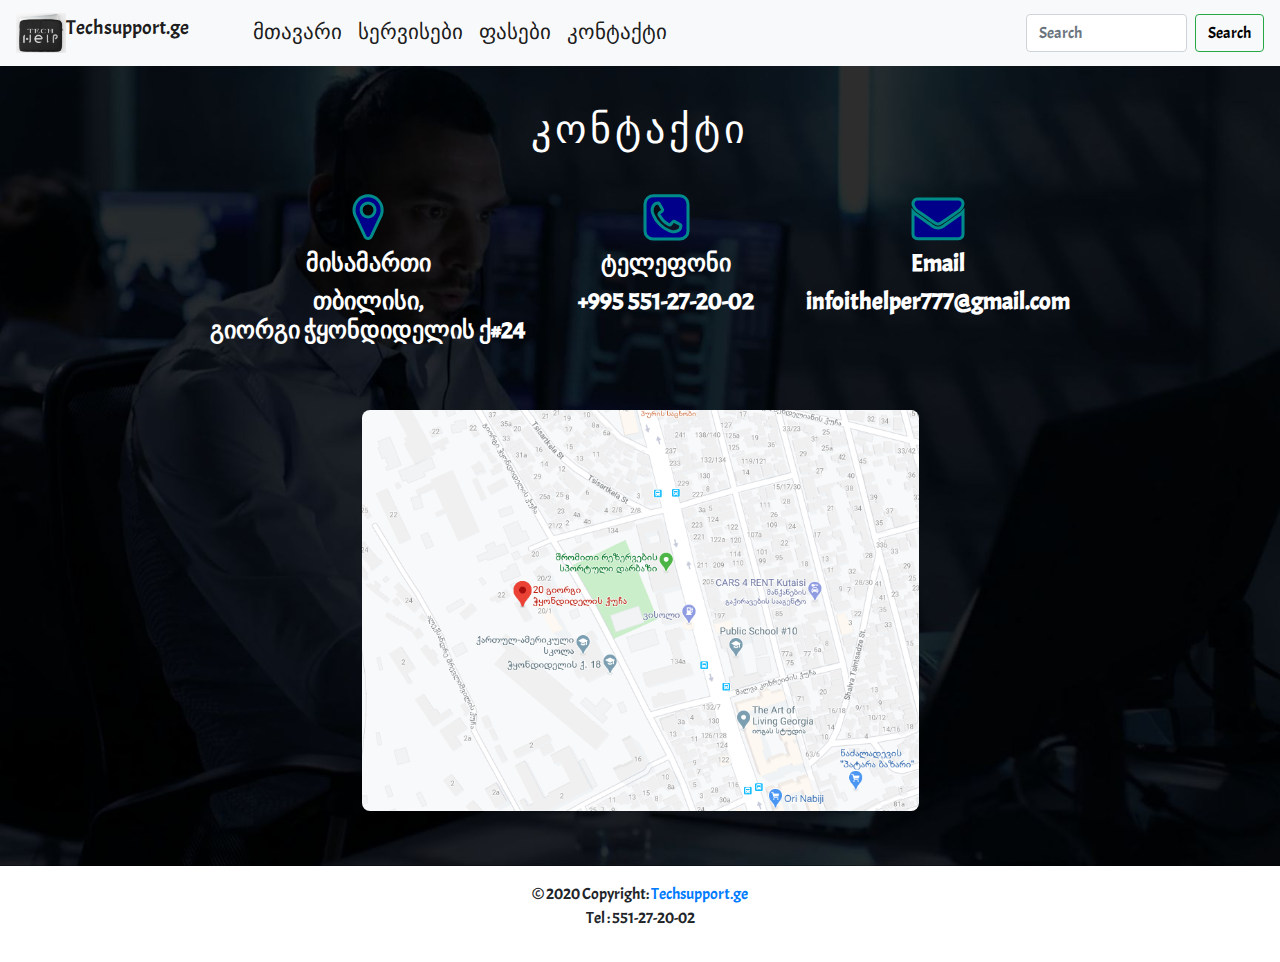
<file: contact.html>
<!DOCTYPE html>
<html lang="en">
<head>
    <meta charset="UTF-8">
    <meta name="viewport" content="width=device-width, initial-scale=1.0">
    <title>contact</title>
    <link href="https://stackpath.bootstrapcdn.com/font-awesome/4.7.0/css/font-awesome.min.css" rel="stylesheet" integrity="sha384-wvfXpqpZZVQGK6TAh5PVlGOfQNHSoD2xbE+QkPxCAFlNEevoEH3Sl0sibVcOQVnN" crossorigin="anonymous">
    <link href="https://fonts.googleapis.com/css2?family=Acme&display=swap" rel="stylesheet">
    <link rel="stylesheet" href="https://stackpath.bootstrapcdn.com/bootstrap/4.3.1/css/bootstrap.min.css" >
    <link rel="stylesheet" type="text/css" href="css/contact.css">
</head>
<body>
    <!--header-->
  <nav class="navbar navbar-expand-lg navbar-light bg-light">
    <button class="navbar-toggler" type="button" data-toggle="collapse" data-target="#navbarTogglerDemo03" aria-controls="navbarTogglerDemo03" aria-expanded="false" aria-label="Toggle navigation">
      <span class="navbar-toggler-icon"></span>
    </button>
    <a class="navbar-brand" href="index.html"><img src="images/logo.jpg">Techsupport.ge </a>
    
    <div class="collapse navbar-collapse" id="navbarTogglerDemo03">
      <ul  class="navbar-nav mr-auto mt-2 mt-lg-0">
        <li class="nav-item active">
          <a id="soso2" class="nav-link" href="index.html">მთავარი <span class="sr-only">(current)</span></a> </li>
        <li class="nav-item active">
          <a id="soso3" class="nav-link" href="services.html">სერვისები<span class="sr-only">(current)</span></a>
        <li class="nav-item active">
          <a  id="soso4"class="nav-link" href="pricing.html">ფასები <span class="sr-only">(current)</span></a>
        <li class="nav-item active">
          <a  id="soso5"class="nav-link" href="contact.html">კონტაქტი <span class="sr-only">(current)</span></a>
        
      </ul>
      <form class="form-inline my-2 my-lg-0">
        <input id="soso1" class="form-control mr-sm-2"  type="search" placeholder="Search" aria-label="Search">
        <button id="soso" class="btn btn-outline-success my-2 my-sm-0" type="submit">Search</button>
      </form>
    </div>
  </nav>

<!--contact-->




<div class="contact">

<h1>კონტაქტი</h1>
<div class="container">
    <div class="box">
        <div class="icon">
            <i class="fa fa-map-marker" style="font-size:50px;" aria-hidden="true"></i>
            <h4>მისამართი</h4>
            <h4>თბილისი, <br> გიორგი ჭყონდიდელის ქ#24</h4>
            

        </div>
    </div>
    <div class="box">
        <div class="icon">
            <i class="fa fa-phone-square" style="font-size:50px;" aria-hidden="true"></i>
            <h4>ტელეფონი</h4>
            <h4>+995 551-27-20-02</h4>
            

            
        </div>
    </div>
    <div class="box">
        <div class="icon">
            <i class="fa fa-envelope" aria-hidden="true" style="font-size:50px;"></i>
            <h4>Email</h4>
            <h4 >infoithelper777@gmail.com</h4>
            

        </div>
    </div>
  
</div>
<img src="images/map.png" alt="map" > 

</div>









<footer class="page-footer font-small blue">

    <!-- Copyright -->
    <div  class="footer-copyright text-center py-3">© 2020 Copyright:
      <a href="#"> Techsupport.ge </a>
      <p>Tel :  551-27-20-02</p>
    </div>
    <!-- Copyright -->
  
  </footer>
  <!-- Footer -->






  
</body>

<script src="https://code.jquery.com/jquery-3.3.1.slim.min.js" integrity="sha384-q8i/X+965DzO0rT7abK41JStQIAqVgRVzpbzo5smXKp4YfRvH+8abtTE1Pi6jizo" crossorigin="anonymous"></script>
<script src="https://cdnjs.cloudflare.com/ajax/libs/popper.js/1.14.7/umd/popper.min.js" integrity="sha384-UO2eT0CpHqdSJQ6hJty5KVphtPhzWj9WO1clHTMGa3JDZwrnQq4sF86dIHNDz0W1" crossorigin="anonymous"></script>
<script src="https://stackpath.bootstrapcdn.com/bootstrap/4.3.1/js/bootstrap.min.js" integrity="sha384-JjSmVgyd0p3pXB1rRibZUAYoIIy6OrQ6VrjIEaFf/nJGzIxFDsf4x0xIM+B07jRM" crossorigin="anonymous"></script>

</html>
</file>
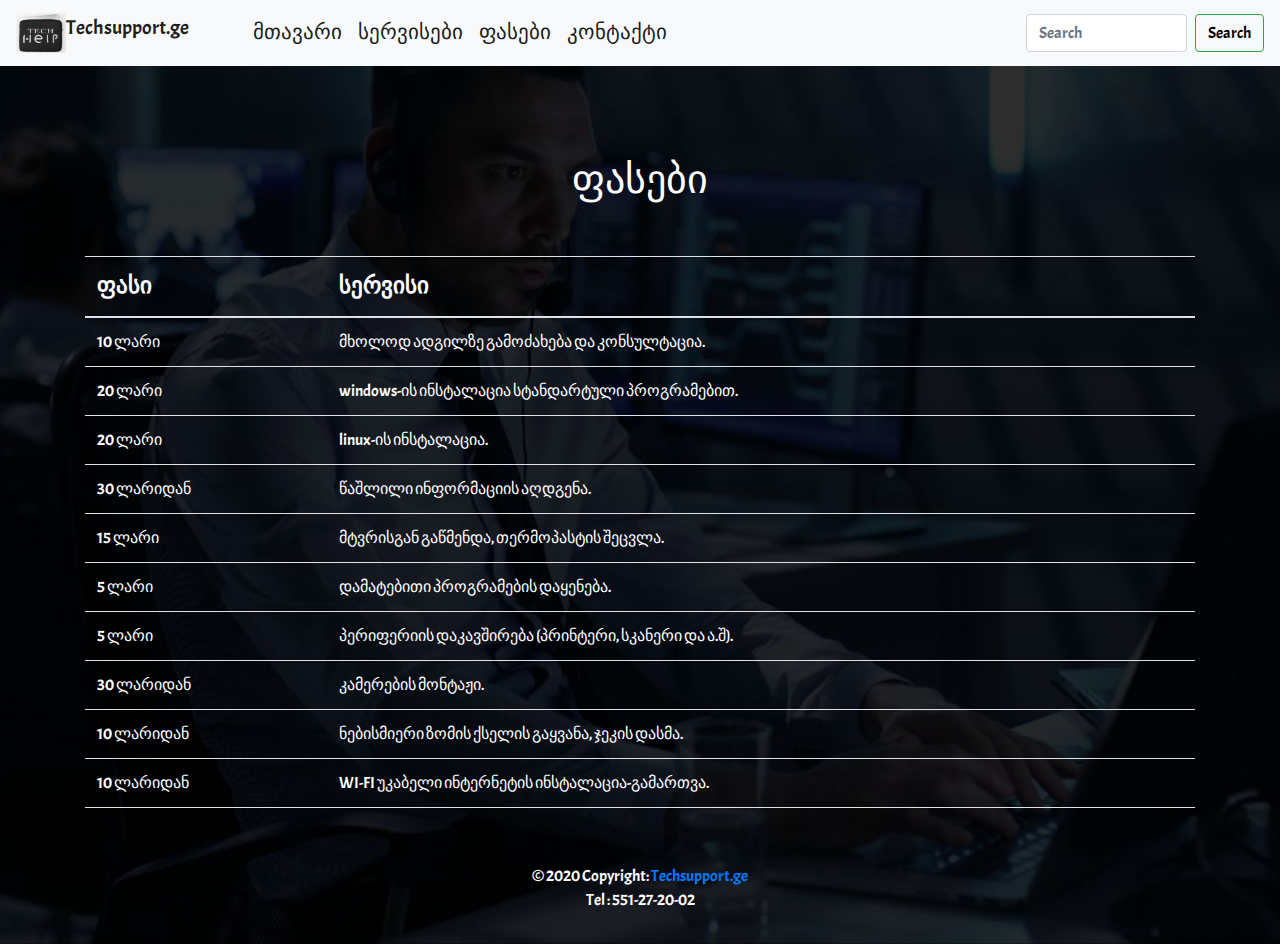
<file: pricing.html>
<!DOCTYPE html>
<html lang="en">
<head>
    <meta charset="UTF-8">
    <meta name="viewport" content="width=device-width, initial-scale=1.0">
    <title>priceing</title>
    <link href="https://fonts.googleapis.com/css2?family=Acme&display=swap" rel="stylesheet">
    <link rel="stylesheet" href="https://stackpath.bootstrapcdn.com/bootstrap/4.3.1/css/bootstrap.min.css" >
    <link rel="stylesheet" type="text/css" href="css/pricing.css">
</head>
<body>
    <!--header-->
  <nav class="navbar navbar-expand-lg navbar-light bg-light">
    <button class="navbar-toggler" type="button" data-toggle="collapse" data-target="#navbarTogglerDemo03" aria-controls="navbarTogglerDemo03" aria-expanded="false" aria-label="Toggle navigation">
      <span class="navbar-toggler-icon"></span>
    </button>
    <a class="navbar-brand" href="index.html"><img src="images/logo.jpg">Techsupport.ge </a>
    
    <div class="collapse navbar-collapse" id="navbarTogglerDemo03">
      <ul  class="navbar-nav mr-auto mt-2 mt-lg-0">
        <li class="nav-item active">
          <a id="soso2" class="nav-link" href="index.html">მთავარი <span class="sr-only">(current)</span></a> </li>
        <li class="nav-item active">
          <a id="soso3" class="nav-link" href="services.html">სერვისები<span class="sr-only">(current)</span></a>
        <li class="nav-item active">
          <a  id="soso4"class="nav-link" href="pricing.html">ფასები <span class="sr-only">(current)</span></a>
        <li class="nav-item active">
          <a  id="soso5"class="nav-link" href="contact.html">კონტაქტი <span class="sr-only">(current)</span></a>
        
      </ul>
      <form class="form-inline my-2 my-lg-0">
        <input id="soso1" class="form-control mr-sm-2"  type="search" placeholder="Search" aria-label="Search">
        <button id="soso" class="btn btn-outline-success my-2 my-sm-0" type="submit">Search</button>
      </form>
    </div>
  </nav>

<!--priceing-->

<div class="root">
<div class="hash">
    <h1>ფასები</h1>
</div>

<div class="container">
               
    <table class="table table-striped">
      <thead>
        <tr>
          <th style="font-size: 23px;">ფასი</th>
          
          <th style="font-size: 23px;">სერვისი</th>
        </tr>
      </thead>
      <tbody>
        <tr>
          <td>10 ლარი</td>
       
          <td>მხოლოდ ადგილზე გამოძახება და კონსულტაცია.</td>
        </tr>
        <tr>
          <td>20 ლარი</td>
          
          <td>windows-ის ინსტალაცია სტანდარტული პროგრამებით.</td>
        </tr>
        <tr>
          <td>20 ლარი</td>
          
          <td>linux-ის ინსტალაცია.</td>
        </tr>
        <tr>
          <td>30 ლარიდან</td>
          
          <td>წაშლილი ინფორმაციის აღდგენა.</td>
        </tr>
        <tr>
          <td>15 ლარი</td>
          
          <td>მტვრისგან გაწმენდა, თერმოპასტის შეცვლა.</td>
        </tr>
        <tr>
          <td>5 ლარი</td>
          
          <td>დამატებითი პროგრამების დაყენება.</td>
        </tr>
        <tr>
          <td>5 ლარი</td>
          
          <td>პერიფერიის დაკავშირება (პრინტერი, სკანერი და ა.შ).</td>
        </tr>
        <tr>
          <td>30 ლარიდან</td>
          
          <td>კამერების მონტაჟი.</td>
        </tr>
        
        <tr>
          <td>10 ლარიდან</td>
          
          <td>ნებისმიერი ზომის ქსელის გაყვანა, ჯეკის დასმა.</td>
        </tr>
        <tr>
          <td>10 ლარიდან</td>
          
          <td>WI-FI უკაბელი ინტერნეტის ინსტალაცია-გამართვა.</td>
        </tr>
        <tr>
          <td></td>
          
          <td></td>
        </tr>

      </tbody>
    </table>
  </div>
  

</div>



















<footer class="page-footer font-small blue">

    <!-- Copyright -->
    <div  class="footer-copyright text-center py-3" style="color: #fff;">© 2020 Copyright:
      <a  href="#"> Techsupport.ge </a>
      <p>Tel :  551-27-20-02</p>
    </div>
    <!-- Copyright -->
  
  </footer>
  <!-- Footer -->






</body>

<script src="https://code.jquery.com/jquery-3.3.1.slim.min.js" integrity="sha384-q8i/X+965DzO0rT7abK41JStQIAqVgRVzpbzo5smXKp4YfRvH+8abtTE1Pi6jizo" crossorigin="anonymous"></script>
<script src="https://cdnjs.cloudflare.com/ajax/libs/popper.js/1.14.7/umd/popper.min.js" integrity="sha384-UO2eT0CpHqdSJQ6hJty5KVphtPhzWj9WO1clHTMGa3JDZwrnQq4sF86dIHNDz0W1" crossorigin="anonymous"></script>
<script src="https://stackpath.bootstrapcdn.com/bootstrap/4.3.1/js/bootstrap.min.js" integrity="sha384-JjSmVgyd0p3pXB1rRibZUAYoIIy6OrQ6VrjIEaFf/nJGzIxFDsf4x0xIM+B07jRM" crossorigin="anonymous"></script>

</html>
</file>
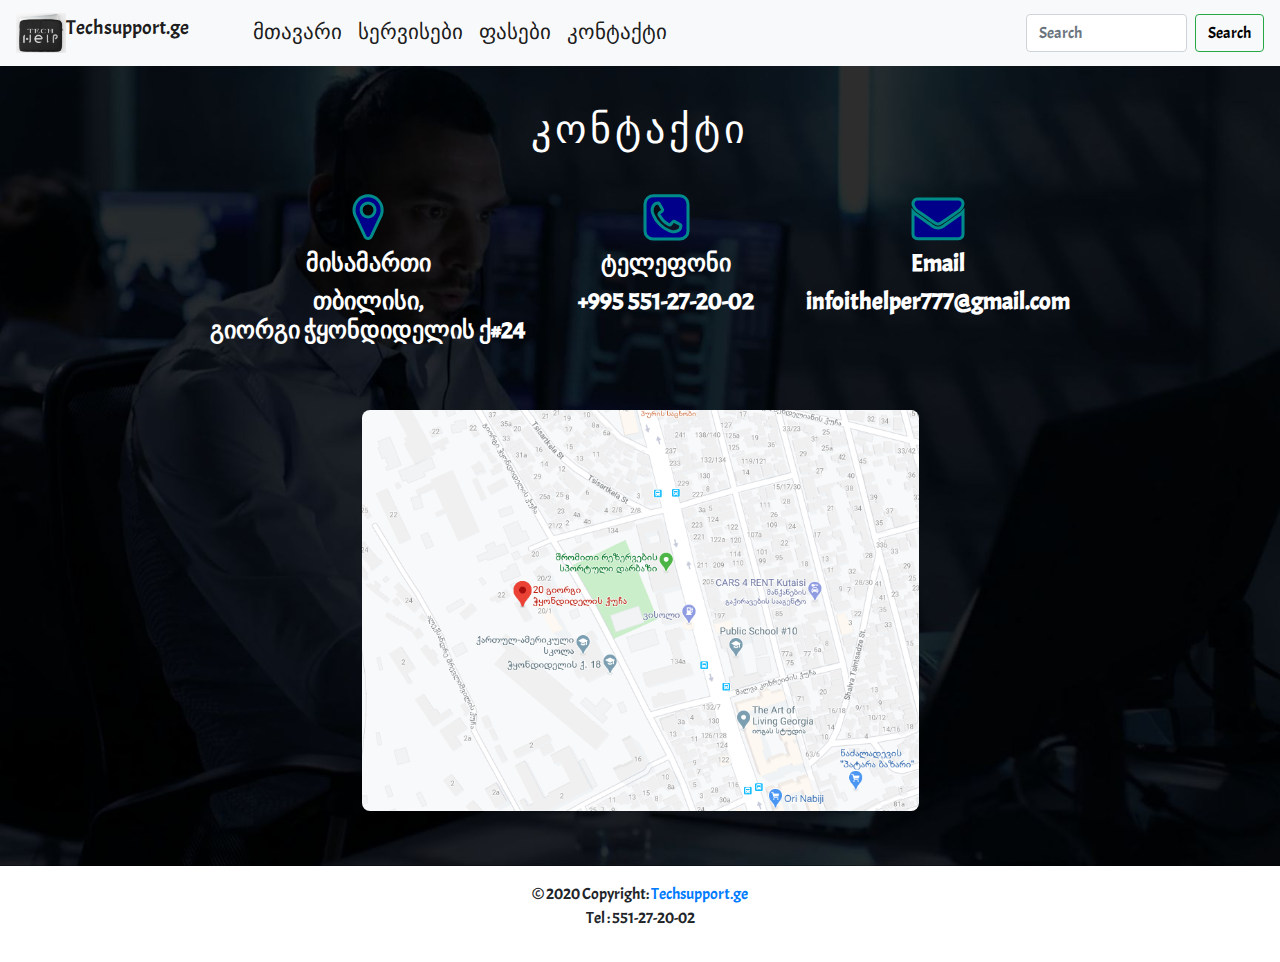
<file: techsupport.ge/contact.html>
<!DOCTYPE html>
<html lang="en">
<head>
    <meta charset="UTF-8">
    <meta name="viewport" content="width=device-width, initial-scale=1.0">
    <title>contact</title>
    <link href="https://stackpath.bootstrapcdn.com/font-awesome/4.7.0/css/font-awesome.min.css" rel="stylesheet" integrity="sha384-wvfXpqpZZVQGK6TAh5PVlGOfQNHSoD2xbE+QkPxCAFlNEevoEH3Sl0sibVcOQVnN" crossorigin="anonymous">
    <link href="https://fonts.googleapis.com/css2?family=Acme&display=swap" rel="stylesheet">
    <link rel="stylesheet" href="https://stackpath.bootstrapcdn.com/bootstrap/4.3.1/css/bootstrap.min.css" >
    <link rel="stylesheet" type="text/css" href="css/contact.css">
</head>
<body>
    <!--header-->
  <nav class="navbar navbar-expand-lg navbar-light bg-light">
    <button class="navbar-toggler" type="button" data-toggle="collapse" data-target="#navbarTogglerDemo03" aria-controls="navbarTogglerDemo03" aria-expanded="false" aria-label="Toggle navigation">
      <span class="navbar-toggler-icon"></span>
    </button>
    <a class="navbar-brand" href="main.html"><img src="images/logo.jpg">Techsupport.ge </a>
    
    <div class="collapse navbar-collapse" id="navbarTogglerDemo03">
      <ul  class="navbar-nav mr-auto mt-2 mt-lg-0">
        <li class="nav-item active">
          <a id="soso2" class="nav-link" href="main.html">მთავარი <span class="sr-only">(current)</span></a> </li>
        <li class="nav-item active">
          <a id="soso3" class="nav-link" href="services.html">სერვისები<span class="sr-only">(current)</span></a>
        <li class="nav-item active">
          <a  id="soso4"class="nav-link" href="pricing.html">ფასები <span class="sr-only">(current)</span></a>
        <li class="nav-item active">
          <a  id="soso5"class="nav-link" href="contact.html">კონტაქტი <span class="sr-only">(current)</span></a>
        
      </ul>
      <form class="form-inline my-2 my-lg-0">
        <input id="soso1" class="form-control mr-sm-2"  type="search" placeholder="Search" aria-label="Search">
        <button id="soso" class="btn btn-outline-success my-2 my-sm-0" type="submit">Search</button>
      </form>
    </div>
  </nav>

<!--contact-->




<div class="contact">

<h1>კონტაქტი</h1>
<div class="container">
    <div class="box">
        <div class="icon">
            <i class="fa fa-map-marker" style="font-size:50px;" aria-hidden="true"></i>
            <h4>მისამართი</h4>
            <h4>თბილისი, <br> გიორგი ჭყონდიდელის ქ#24</h4>
            

        </div>
    </div>
    <div class="box">
        <div class="icon">
            <i class="fa fa-phone-square" style="font-size:50px;" aria-hidden="true"></i>
            <h4>ტელეფონი</h4>
            <h4>+995 551-27-20-02</h4>
            

            
        </div>
    </div>
    <div class="box">
        <div class="icon">
            <i class="fa fa-envelope" aria-hidden="true" style="font-size:50px;"></i>
            <h4>Email</h4>
            <h4 >infoithelper777@gmail.com</h4>
            

        </div>
    </div>
  
</div>
<img src="images/map.png" alt="map" > 

</div>









<footer class="page-footer font-small blue">

    <!-- Copyright -->
    <div  class="footer-copyright text-center py-3">© 2020 Copyright:
      <a href="#"> Techsupport.ge </a>
      <p>Tel :  551-27-20-02</p>
    </div>
    <!-- Copyright -->
  
  </footer>
  <!-- Footer -->






  
</body>

<script src="https://code.jquery.com/jquery-3.3.1.slim.min.js" integrity="sha384-q8i/X+965DzO0rT7abK41JStQIAqVgRVzpbzo5smXKp4YfRvH+8abtTE1Pi6jizo" crossorigin="anonymous"></script>
<script src="https://cdnjs.cloudflare.com/ajax/libs/popper.js/1.14.7/umd/popper.min.js" integrity="sha384-UO2eT0CpHqdSJQ6hJty5KVphtPhzWj9WO1clHTMGa3JDZwrnQq4sF86dIHNDz0W1" crossorigin="anonymous"></script>
<script src="https://stackpath.bootstrapcdn.com/bootstrap/4.3.1/js/bootstrap.min.js" integrity="sha384-JjSmVgyd0p3pXB1rRibZUAYoIIy6OrQ6VrjIEaFf/nJGzIxFDsf4x0xIM+B07jRM" crossorigin="anonymous"></script>

</html>
</file>
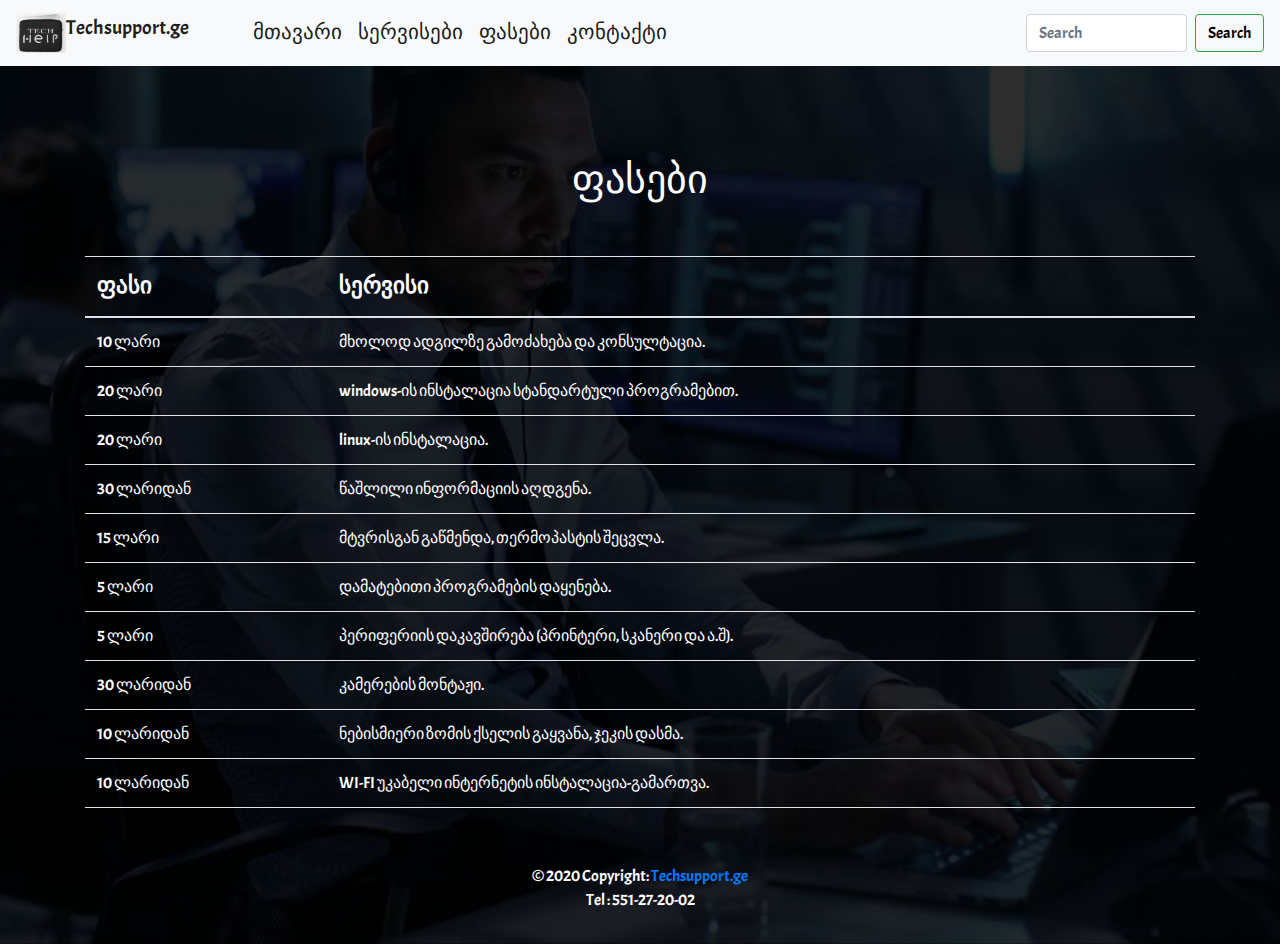
<file: techsupport.ge/pricing.html>
<!DOCTYPE html>
<html lang="en">
<head>
    <meta charset="UTF-8">
    <meta name="viewport" content="width=device-width, initial-scale=1.0">
    <title>priceing</title>
    <link href="https://fonts.googleapis.com/css2?family=Acme&display=swap" rel="stylesheet">
    <link rel="stylesheet" href="https://stackpath.bootstrapcdn.com/bootstrap/4.3.1/css/bootstrap.min.css" >
    <link rel="stylesheet" type="text/css" href="css/pricing.css">
</head>
<body>
    <!--header-->
  <nav class="navbar navbar-expand-lg navbar-light bg-light">
    <button class="navbar-toggler" type="button" data-toggle="collapse" data-target="#navbarTogglerDemo03" aria-controls="navbarTogglerDemo03" aria-expanded="false" aria-label="Toggle navigation">
      <span class="navbar-toggler-icon"></span>
    </button>
    <a class="navbar-brand" href="main.html"><img src="images/logo.jpg">Techsupport.ge </a>
    
    <div class="collapse navbar-collapse" id="navbarTogglerDemo03">
      <ul  class="navbar-nav mr-auto mt-2 mt-lg-0">
        <li class="nav-item active">
          <a id="soso2" class="nav-link" href="main.html">მთავარი <span class="sr-only">(current)</span></a> </li>
        <li class="nav-item active">
          <a id="soso3" class="nav-link" href="services.html">სერვისები<span class="sr-only">(current)</span></a>
        <li class="nav-item active">
          <a  id="soso4"class="nav-link" href="pricing.html">ფასები <span class="sr-only">(current)</span></a>
        <li class="nav-item active">
          <a  id="soso5"class="nav-link" href="contact.html">კონტაქტი <span class="sr-only">(current)</span></a>
        
      </ul>
      <form class="form-inline my-2 my-lg-0">
        <input id="soso1" class="form-control mr-sm-2"  type="search" placeholder="Search" aria-label="Search">
        <button id="soso" class="btn btn-outline-success my-2 my-sm-0" type="submit">Search</button>
      </form>
    </div>
  </nav>

<!--priceing-->

<div class="root">
<div class="hash">
    <h1>ფასები</h1>
</div>

<div class="container">
               
    <table class="table table-striped">
      <thead>
        <tr>
          <th style="font-size: 23px;">ფასი</th>
          
          <th style="font-size: 23px;">სერვისი</th>
        </tr>
      </thead>
      <tbody>
        <tr>
          <td>10 ლარი</td>
       
          <td>მხოლოდ ადგილზე გამოძახება და კონსულტაცია.</td>
        </tr>
        <tr>
          <td>20 ლარი</td>
          
          <td>windows-ის ინსტალაცია სტანდარტული პროგრამებით.</td>
        </tr>
        <tr>
          <td>20 ლარი</td>
          
          <td>linux-ის ინსტალაცია.</td>
        </tr>
        <tr>
          <td>30 ლარიდან</td>
          
          <td>წაშლილი ინფორმაციის აღდგენა.</td>
        </tr>
        <tr>
          <td>15 ლარი</td>
          
          <td>მტვრისგან გაწმენდა, თერმოპასტის შეცვლა.</td>
        </tr>
        <tr>
          <td>5 ლარი</td>
          
          <td>დამატებითი პროგრამების დაყენება.</td>
        </tr>
        <tr>
          <td>5 ლარი</td>
          
          <td>პერიფერიის დაკავშირება (პრინტერი, სკანერი და ა.შ).</td>
        </tr>
        <tr>
          <td>30 ლარიდან</td>
          
          <td>კამერების მონტაჟი.</td>
        </tr>
        
        <tr>
          <td>10 ლარიდან</td>
          
          <td>ნებისმიერი ზომის ქსელის გაყვანა, ჯეკის დასმა.</td>
        </tr>
        <tr>
          <td>10 ლარიდან</td>
          
          <td>WI-FI უკაბელი ინტერნეტის ინსტალაცია-გამართვა.</td>
        </tr>
        <tr>
          <td></td>
          
          <td></td>
        </tr>

      </tbody>
    </table>
  </div>
  

</div>



















<footer class="page-footer font-small blue">

    <!-- Copyright -->
    <div  class="footer-copyright text-center py-3" style="color: #fff;">© 2020 Copyright:
      <a  href="#"> Techsupport.ge </a>
      <p>Tel :  551-27-20-02</p>
    </div>
    <!-- Copyright -->
  
  </footer>
  <!-- Footer -->






</body>

<script src="https://code.jquery.com/jquery-3.3.1.slim.min.js" integrity="sha384-q8i/X+965DzO0rT7abK41JStQIAqVgRVzpbzo5smXKp4YfRvH+8abtTE1Pi6jizo" crossorigin="anonymous"></script>
<script src="https://cdnjs.cloudflare.com/ajax/libs/popper.js/1.14.7/umd/popper.min.js" integrity="sha384-UO2eT0CpHqdSJQ6hJty5KVphtPhzWj9WO1clHTMGa3JDZwrnQq4sF86dIHNDz0W1" crossorigin="anonymous"></script>
<script src="https://stackpath.bootstrapcdn.com/bootstrap/4.3.1/js/bootstrap.min.js" integrity="sha384-JjSmVgyd0p3pXB1rRibZUAYoIIy6OrQ6VrjIEaFf/nJGzIxFDsf4x0xIM+B07jRM" crossorigin="anonymous"></script>

</html>
</file>
<file: css/contact.css>
/*header*/
*{
    margin: 0;
    padding: 0;
    box-sizing: border-box;
}
body{
    font-family: 'Acme', sans-serif;
}
.navbar-brand img{
    height:40px ;
    width: 50px;
    
}
#soso2:hover{
    font-size: 22px;
    background: lightseagreen;
   font-weight: bold;
   transition: 0.3s;
   }
   
#soso3:hover{
    font-size: 22px;
    background: lightseagreen;
   font-weight: bold;
   transition: 0.3s;
   }
   
#soso4:hover{
    font-size: 22px;
    background: lightseagreen;
   font-weight: bold;
   transition: 0.3s;
   }
   
#soso5:hover{
    font-size: 22px;
    background: lightseagreen;
   font-weight: bold;
   transition: 0.3s;
    }
    #navbarTogglerDemo03{
        font-size: 21px;
        padding-left: 40px;
    }
    .soso7{
        color: black;
        padding-top: 10px;
    }
    #soso {
        color: black;
    }
    #soso:hover{
    background-color: lightseagreen;
    
    }

    /*contact*/

.contact{
    background-image: url(contact.jpg);
    height: 100%;
    background-repeat: no-repeat;
    background-size: cover;
    height: 800px;
    
}
.contact h1{

text-align: center;
padding-top: 40px;
color: #fff;
letter-spacing: 4px;
}

h4{
    color: #fff;
}

.container{
    width: 900px;
    margin: 0 auto;
    display: flex;
    justify-content: space-between;
    padding-top: 30px;
}

.container .box {
    text-align: center;
}
.container .box .icon .fa{
    font-size: 80px;
    cursor: pointer;
}


.container .box .icon h3,
.container .box .icon h4{
    position: relative;
    font-weight: 400px;
    margin: 0;
    padding: 2px 5px;
    font-size: 24px;
    
    
}

.container .box .icon h4{
    font-weight: 600;
    margin: 5px 0;
    font-style: 30px;
}

.contact img{
    display: block;
     margin-left: auto;
     margin-right: auto;
     margin-top: 59px;
     width: 557px;;
      border-radius: 8px;
}

.contact img:hover {
    -ms-transform: scale(1.5); /* IE 9 */
    -webkit-transform: scale(1.5); /* Safari 3-8 */
    transform: scale(1.3); 
  }


  .fa-envelope {
    -webkit-text-stroke: 3px darkcyan; /* font color */
    color: darkblue;
  }
  .fa-phone-square {
    -webkit-text-stroke: 3px darkcyan; /* font color */
    color: darkblue;
  }
  .fa-map-marker{
    -webkit-text-stroke: 3px darkcyan; /* font color */
    color: darkblue;
  }




  @media only screen and (max-width: 992px) {



.contact img{
        
        margin-top: 29px;
         
         border-radius: 8px;
         max-width: 80%;
   }

    
  }
  @media only screen and (max-width: 770px) {




    .contact img{
        
        margin-top: 55px;
         
         border-radius: 8px;
         height: 300px;
         width: 500px;
   }



  }




  @media only screen and (max-width: 659px) {
    
    .container .box .icon h4{
        font-size: 15px;
    }
    .contact img{
        
        margin-top: 59px;
         
         border-radius: 8px;
         max-width: 80%;
   }
  }

  @media only screen and (max-width: 577px) {


    .contact img{
        
         margin-top: 59px;
          height: 30%;
          
          border-radius: 8px;
         
        
    }
.contact, .container { width:100%;

}

    .fa-envelope {
        -webkit-text-stroke: 3px darkcyan; /* font color */
        color: darkblue  font-size: 30px;
      }
      .fa-phone-square {
        -webkit-text-stroke: 3px darkcyan; /* font color */
        color: darkblue,  font-size: 30px;
      }
      .fa-map-marker{
        -webkit-text-stroke: 3px darkcyan; /* font color */
        color: darkblue, font-size: 30px;
      }


      .contact{
   width: 100%;
}
    




    .container .box .icon h4{
        font-size: 10px;
    }

    .container{
        
        margin: 0 auto;
        align-items: center;
    
        padding-top: 30px;
    }

    .container .box {
        text-align: center;
    }
  }




  @media only screen and (max-width: 514px) {








    .contact img{
        
        margin-top: 59px;
         
         border-radius: 8px;
         max-width: 80%;
   }








  }

  @media only screen and (max-width: 444px) {



    .contact img{
        
        margin-top: 59px;
         height: 200px;
         border-radius: 8px;
         max-width: 80%;
   }

  }
</file>
<file: css/pricing.css>
*{
    margin: 0;
    padding: 0;
    box-sizing: border-box;
}
body{
    font-family: 'Acme', sans-serif;
    background: url(contact.jpg);
    background-repeat: no-repeat;
    
    background-size: cover;
}
.navbar-brand img{
    height:40px ;
    width: 50px;
    
}
#soso2:hover{
    font-size: 22px;
    background: lightseagreen;
   font-weight: bold;
   transition: 0.3s;
   }
   
#soso3:hover{
    font-size: 22px;
    background: lightseagreen;
   font-weight: bold;
   transition: 0.3s;
   }
   
#soso4:hover{
    font-size: 22px;
    background: lightseagreen;
   font-weight: bold;
   transition: 0.3s;
   }
   
#soso5:hover{
    font-size: 22px;
    background: lightseagreen;
   font-weight: bold;
   transition: 0.3s;
    }
    #navbarTogglerDemo03{
        font-size: 21px;
        padding-left: 40px;
    }
    .soso7{
        color: black;
        padding-top: 10px;
    }
    #soso {
        color: black;
    }
    #soso:hover{
    background-color: lightseagreen;
    
    }
    

    /*priceing*/


    .hash {
        margin: 0 auto;
        padding: 0 auto;
        text-align: center;
        
        height: 100px;
        width: 20%;
    }
    .hash h1{
        margin-top: 90px;
        color: #ffffff;
    }
    
    
    .container th{
        color: #fff;
    }
    tbody tr{
        color: #fff;
    }
</file>
<file: techsupport.ge/css/contact.css>
/*header*/
*{
    margin: 0;
    padding: 0;
    box-sizing: border-box;
}
body{
    font-family: 'Acme', sans-serif;
}
.navbar-brand img{
    height:40px ;
    width: 50px;
    
}
#soso2:hover{
    font-size: 22px;
    background: lightseagreen;
   font-weight: bold;
   transition: 0.3s;
   }
   
#soso3:hover{
    font-size: 22px;
    background: lightseagreen;
   font-weight: bold;
   transition: 0.3s;
   }
   
#soso4:hover{
    font-size: 22px;
    background: lightseagreen;
   font-weight: bold;
   transition: 0.3s;
   }
   
#soso5:hover{
    font-size: 22px;
    background: lightseagreen;
   font-weight: bold;
   transition: 0.3s;
    }
    #navbarTogglerDemo03{
        font-size: 21px;
        padding-left: 40px;
    }
    .soso7{
        color: black;
        padding-top: 10px;
    }
    #soso {
        color: black;
    }
    #soso:hover{
    background-color: lightseagreen;
    
    }

    /*contact*/

.contact{
    background-image: url(contact.jpg);
    height: 100%;
    background-repeat: no-repeat;
    background-size: cover;
    height: 800px;
    
}
.contact h1{

text-align: center;
padding-top: 40px;
color: #fff;
letter-spacing: 4px;
}

h4{
    color: #fff;
}

.container{
    width: 900px;
    margin: 0 auto;
    display: flex;
    justify-content: space-between;
    padding-top: 30px;
}

.container .box {
    text-align: center;
}
.container .box .icon .fa{
    font-size: 80px;
    cursor: pointer;
}


.container .box .icon h3,
.container .box .icon h4{
    position: relative;
    font-weight: 400px;
    margin: 0;
    padding: 2px 5px;
    font-size: 24px;
    
    
}

.container .box .icon h4{
    font-weight: 600;
    margin: 5px 0;
    font-style: 30px;
}

.contact img{
    display: block;
     margin-left: auto;
     margin-right: auto;
     margin-top: 59px;
     width: 557px;;
      border-radius: 8px;
}

.contact img:hover {
    -ms-transform: scale(1.5); /* IE 9 */
    -webkit-transform: scale(1.5); /* Safari 3-8 */
    transform: scale(1.3); 
  }


  .fa-envelope {
    -webkit-text-stroke: 3px darkcyan; /* font color */
    color: darkblue;
  }
  .fa-phone-square {
    -webkit-text-stroke: 3px darkcyan; /* font color */
    color: darkblue;
  }
  .fa-map-marker{
    -webkit-text-stroke: 3px darkcyan; /* font color */
    color: darkblue;
  }




  @media only screen and (max-width: 992px) {



.contact img{
        
        margin-top: 29px;
         
         border-radius: 8px;
         max-width: 80%;
   }

    
  }
  @media only screen and (max-width: 770px) {




    .contact img{
        
        margin-top: 55px;
         
         border-radius: 8px;
         height: 300px;
         width: 500px;
   }



  }




  @media only screen and (max-width: 659px) {
    
    .container .box .icon h4{
        font-size: 15px;
    }
    .contact img{
        
        margin-top: 59px;
         
         border-radius: 8px;
         max-width: 80%;
   }
  }

  @media only screen and (max-width: 577px) {


    .contact img{
        
         margin-top: 59px;
          height: 30%;
          
          border-radius: 8px;
         
        
    }
.contact, .container { width:100%;

}

    .fa-envelope {
        -webkit-text-stroke: 3px darkcyan; /* font color */
        color: darkblue  font-size: 30px;
      }
      .fa-phone-square {
        -webkit-text-stroke: 3px darkcyan; /* font color */
        color: darkblue,  font-size: 30px;
      }
      .fa-map-marker{
        -webkit-text-stroke: 3px darkcyan; /* font color */
        color: darkblue, font-size: 30px;
      }


      .contact{
   width: 100%;
}
    




    .container .box .icon h4{
        font-size: 10px;
    }

    .container{
        
        margin: 0 auto;
        align-items: center;
    
        padding-top: 30px;
    }

    .container .box {
        text-align: center;
    }
  }




  @media only screen and (max-width: 514px) {








    .contact img{
        
        margin-top: 59px;
         
         border-radius: 8px;
         max-width: 80%;
   }








  }

  @media only screen and (max-width: 444px) {



    .contact img{
        
        margin-top: 59px;
         height: 200px;
         border-radius: 8px;
         max-width: 80%;
   }

  }
</file>
<file: techsupport.ge/css/pricing.css>
*{
    margin: 0;
    padding: 0;
    box-sizing: border-box;
}
body{
    font-family: 'Acme', sans-serif;
    background: url(contact.jpg);
    background-repeat: no-repeat;
    
    background-size: cover;
}
.navbar-brand img{
    height:40px ;
    width: 50px;
    
}
#soso2:hover{
    font-size: 22px;
    background: lightseagreen;
   font-weight: bold;
   transition: 0.3s;
   }
   
#soso3:hover{
    font-size: 22px;
    background: lightseagreen;
   font-weight: bold;
   transition: 0.3s;
   }
   
#soso4:hover{
    font-size: 22px;
    background: lightseagreen;
   font-weight: bold;
   transition: 0.3s;
   }
   
#soso5:hover{
    font-size: 22px;
    background: lightseagreen;
   font-weight: bold;
   transition: 0.3s;
    }
    #navbarTogglerDemo03{
        font-size: 21px;
        padding-left: 40px;
    }
    .soso7{
        color: black;
        padding-top: 10px;
    }
    #soso {
        color: black;
    }
    #soso:hover{
    background-color: lightseagreen;
    
    }
    

    /*priceing*/


    .hash {
        margin: 0 auto;
        padding: 0 auto;
        text-align: center;
        
        height: 100px;
        width: 20%;
    }
    .hash h1{
        margin-top: 90px;
        color: #ffffff;
    }
    
    
    .container th{
        color: #fff;
    }
    tbody tr{
        color: #fff;
    }
</file>
